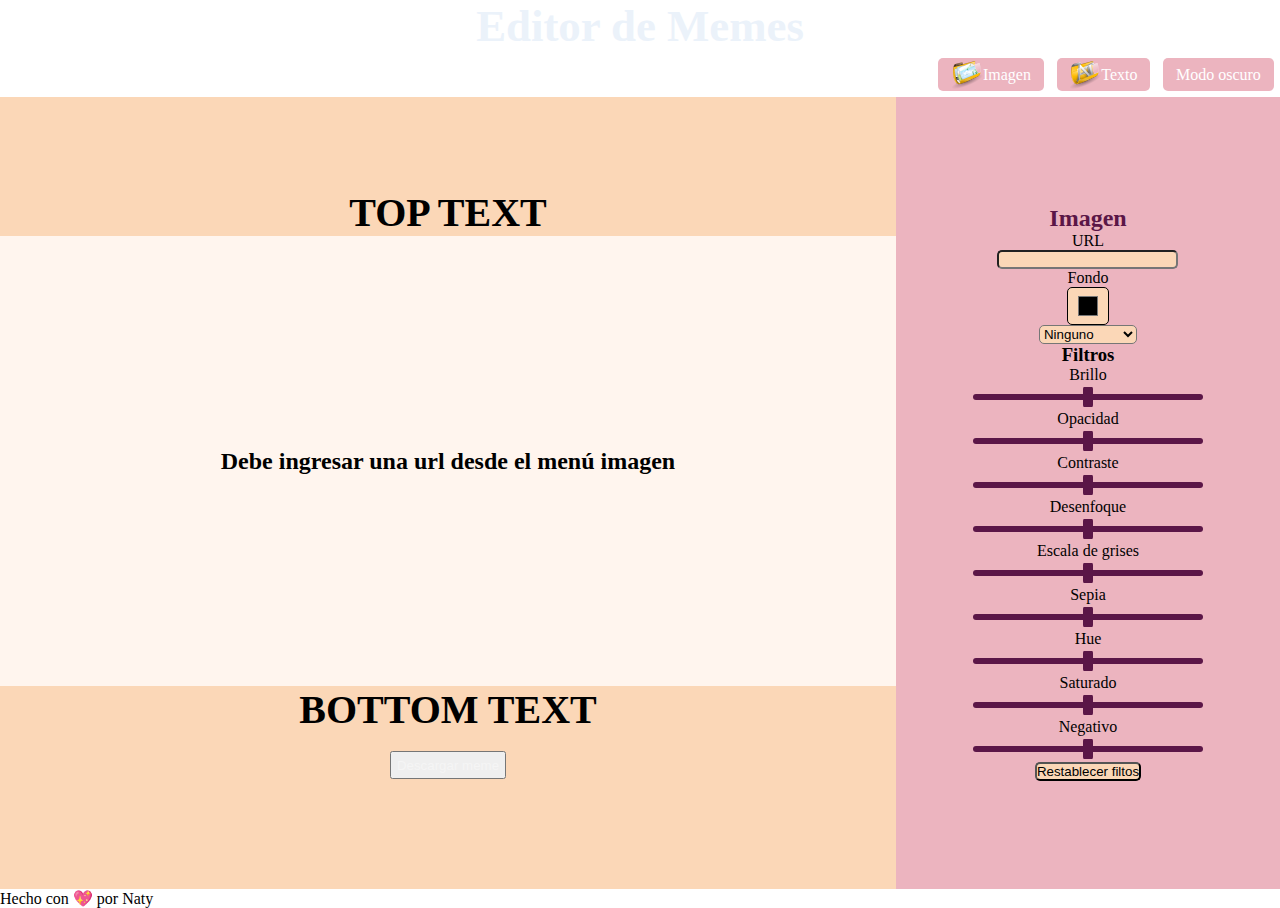
<file: intex.html>
<!DOCTYPE html>
<html lang="es">
<head>
    <meta charset="UTF-8">
    <meta name="viewport" content="width=device-width, initial-scale=1.0">
    <link rel="stylesheet" href="style.css">
    <title>Editor de memes</title>
</head>
<body>
    <header>
        <h1>Editor de Memes</h1>
        <nav>
            <ul>
                <li id="lista-imagen">Imagen</li>
                <li id="lista-texto">Texto</li>
                <li>Modo oscuro</li>
            </ul>
        </nav>
    </header>

    <main>
        <section class="container">
            <article class="topText" id="topText">
                <p>TOP TEXT</p>
            </article>

            <article class="imgMeme" id="imgMeme">
                <p id="alegria">Debe ingresar una url desde el menú imagen</p>
            </article>

            <article class="bottomText" id="bottonText">
                <p>BOTTOM TEXT</p>
            </article>

            <button class="download">Descargar meme</button>
        </section>

        <aside class="aside">
            <div id="contenedor-texto" class="oculto">
            <form id="form-texto" class="class-form-txt" >
                <h2 class="title-aside">Texto</h2>
                <div>
                    <label for="top-input">Superior</label>
                    <textarea 
                        name="text" 
                        id="top-input" 
                        cols="15" 
                        rows="1" 
                        maxlength="30"
                        spellcheck="true">
                    </textarea>
                    <!-- <input type="text" id="top-input" value="Top text"> -->
                
                    <input id="top-check" type="checkbox">
                    <label for="top-check">Sin texto Superior</label>
                </div>
                <div>
                
                    <label for="bot">Inferior</label>
                    <input type="text" id="bot-input" value="Botton text">
                    
                    <input id="bot-check" type="checkbox">
                    <label for="bot-check">Sin texto Inferior</label>
                </div>
                    <div>
                    <label for="option">Fuente</label>
                    <select name="option" id="option">
                        <option value="arial">Arial</option>
                        <option value="Arial Black">Arial Black</option>
                        <option value="jokerman">Jokerman</option>
                        <option value="monospace">Monospace</option>
                        <option value="lucida handwriting">Lucida Handwriting</option>
                        <option value="Impact">Impact</option>
                        <option value="comic sans ms">Comic Sans</option>
                        <option value="algerian">Algerian</option>
                    </select>

                    <input type="number" value="16">
                    <button>I</button>
                    <button>C</button>
                    <button>D</button>
                </div>
                <div>
                    <label for="color">Color</label>
                    <input type="color" id="color" value="#000000">
                    <span>#000000</span>

                    <label for="color">Fondo</label>
                    <input type="color" id="fondo" value="#ffffff">
                    <span>#ffffff</span>

                    <input type="checkbox" id="transparente">
                    <label for="transparente">Fondo transparente</label>
                </div>

                <div>
                    <label>Contorno</label>
                    <button>Ninguno</button>
                    <button>Claro</button>
                    <button>Oscuro</button>
                </div>
                <div>
                    <label for="espaciado">Espaciado</label>
                    <input type="number" id="espaciado" value="1.7">

                    <label for="interlineado">interlineado</label>
                    <select name="interlineado" id="interlineado">
                        <option value="0.8">0.8</option>
                        <option value="1.0">1.0</option>
                        <option value="1.2">1.2</option>
                        <option value="1.5">1.5</option>
                        <option value="2.0">2.0</option>
                    </select>
                </div>
            </form>

            </div>

            <form id="form-imagen" class="class-form-img">
                <h2>Imagen</h2>

                <label for="url">URL</label>
                <input type="url" id="url" value="">

                <label for="fondo">Fondo</label>
                <input type="color" id="fonfo">

                <select name="efecto" id="efecto">
                    <option value="">Ninguno</option>
                    <option value="">Aclarar</option>
                    <option value="">Oscurecer</option>
                    <option value="">Diferencia</option>
                    <option value="">Luminosidad</option>
                    <option value="">Multiplicar</option>                    
                </select>

                <h3>Filtros</h3>
                <label for="brillo">Brillo</label>
                <input type="range" id="brillo">

                <label for="opacidad">Opacidad</label>
                <input type="range" id="brillo">

                <label for="contraste">Contraste</label>
                <input type="range" id="brillo">

                <label for="desenfoque">Desenfoque</label>
                <input type="range" id="brillo">

                <label for="escala">Escala de grises</label>
                <input type="range" id="brillo">

                <label for="sepia">Sepia</label>
                <input type="range" id="brillo">

                <label for="hue">Hue</label>
                <input type="range" id="brillo">

                <label for="saturado">Saturado</label>
                <input type="range" id="brillo">

                <label for="negativo">Negativo</label>
                <input type="range" id="brillo">

                <input type="reset" value="Restablecer filtos">
            </form>
        </aside>

    </main>
    

    <footer>
        Hecho con 💖 por Naty
    </footer>

    <script src="main.js"></script>

</body>
</html>
</file>
<file: style.css>
*{
    padding: 0;
    margin: 0;
    box-sizing: border-box;
    }

:root{
    --amarillo: #FCF3B5;
    --violeta: #5B1647;
    --anaranjado: /*#FFC971 /*#427AA1*/ #FBD7B7;
    --vino: /*#FF9505 /*#064789*/ #C6ACC7; 
    --rosado:/*#FFB627 /*#679436*/ #ECB4BF; 
    --botones: #E2711D /*#CC5803*/;
    --fondos: seashell;
    --claro: #EBF2FA;
    --verde: #A5BE00;
}

body{
    height: 100vh;
}


main{
    display: flex; /*lleva el aside para la derecha*/
}

/*::::::::::::::::::::::::::::::::::::::::::::::::::::::::::::::::::
////////////////////<<<<<<<<<< HEADER >>>>>>>>>>\\\\\\\\\\\\\\\\\\\\ 
********************************************************************/

.header{
    background-color: var(--vino,red);
    z-index: 1;
    width: 100%;
    height: 12%;
    display: flex;
    /*text-align: center;*/
    flex-direction: column; /*pone el nav debajo del h1*/
}


h1{
    font-size: 2.8em;
    text-align: center;
    color: var(--claro);
    font-family: 'Frijole', cursive;
}

h2{
    font-family: 'Fredericka the Great', cursive;
    color: var(--violeta);
}


ul{
    display: flex; /*me lo pone horizontal*/
    list-style-type: none; /*saca los puntitos*/ 
    justify-content: flex-end; /*todos sobre la izq*/
    color: #fff;
    height: 5vh;
    /* width: 30%; */
}
li{
    margin: 0.5%;
    background-color:var(--rosado);
    border-radius: 5px;
    padding: 1%;
    display: flex;
    align-items: center;
    cursor: pointer;
}

li:hover{
    background-color: #fff;
    color: blueviolet;
    border-radius: 5px;    
}

#lista-texto::before{
    content: url(./img/iconos/Text-32.png);
}

#lista-imagen::before{
    content: url(./img/iconos/Gallery-32.png);
}

#claroOscuro{
    opacity: 0%;
}

/*::::::::::::::::::::::::::::::::::::::::::::::::::::::::::::::::::
////////////////////<<<<<<<<<< SECTION >>>>>>>>>>\\\\\\\\\\\\\\\\\\\\ 
********************************************************************/

.container{
    width: 70%;
    height: 88vh; 
    background-color:var(--anaranjado);
    display: flex;
    flex-direction: column;
    justify-content: center;
    align-items: center;
    font-size: 40px;
    font-weight: bold;
    position: relative;
    
}

#meme-completo{
    width: 60%;
    display: flex;
    flex-direction: column;
    align-items: center;
    justify-content: center;
}

article{
    width: 100%;
    text-align: center;
    display: flex;
    align-items: center;
    justify-content: center;
}


.topbotText{
    background-color: var(--amarillo); 
    height: auto;
    min-height: 10vh;
    max-height: 20vh; 
    overflow: hidden;
    width: 100%;
}

.imgMeme{
    background-color: var(--fondos); 
    height: 50vh;
    font-size: 1.5rem;
    /* position: relative; */
}

.imgMemeForm{
    background-size: cover;
    background-repeat: no-repeat;
    background-position: center;
}

.imgMemeTransparente{
    height: 70vh;
    position: absolute;
    z-index: 1;
    width: 60%;

}

.oculto{
    display: none;
}

.visible{
    display: block;
}

.download{
    margin: 2%;
    padding: .5%;
    color: whitesmoke;
    position: relative; 
}

/*::::::::::::::::::::::::::::::::::::::::::::::::::::::::::::::::::
////////////////////<<<<<<<<<< ASIDE >>>>>>>>>>\\\\\\\\\\\\\\\\\\\\ 
********************************************************************/
.aside{
    width: 30%;
    height: 88vh;
    background-color: var(--rosado); 
    display: flex;
}

.class-form-txt{
    display: flex;
    flex-direction: column;
    width: 100%;
    justify-content: center; 
    align-items: left;
    margin: 10%;
    line-height: 40px; /*interlineado*/
    text-align: left;
    
}

.class-form-img{
    display: flex;
    flex-direction: column;
    justify-content: center;
    align-items: center;
    width: 60%;
    margin: 10% auto;
}
textarea {
    resize: none;
    width: auto;
}

.title-aside{
    text-align: center;
    padding: 2%;
    font-size: 2.5em;
}
input, select, textarea{
    background-color: var(--anaranjado);
    border-radius: 5px;

}

.div-fondo{
    background-color: var(--vino);
    margin: 4% 0;
    width: 90%;
}

.form-text-button{
    background-color: var(--violeta);
    border-radius: 5px;
    padding: 1%;
    color: var(--claro);
    border: none;
    cursor: pointer;

}

form button{
    width: auto;
    height: auto;
}

input[type='range'] {
    width: 100%;
    background-color: var(--violeta);
    border-radius: 10px;
    appearance: none;
    height: 6px;
    margin: 10px;
}

input[type='range']::-webkit-slider-thumb{
    -webkit-appearance: none;
    border: none;
    height: 20px;
    width: 10px;
    border-radius: 10%;
    background-color: var(--violeta);
}
input[type='number'] {
    width: 4em;
} 

input[type='color']::-webkit-color-swatch-wrapper {
    display: flex;
    height: 36px;
    border-radius: 50px;
    padding: 8px 10px;
    display: flex;
    box-sizing: border-box;
}

input[type='color']::-webkit-color-swatch {
    width: 18px;
    max-width: 18px;
    margin: 0;
}
input[type='color'] {
    height: fit-content;
    width: auto;
}

/*::::::::::::::::::::::::::::::::::::::::::::::::::::::::::::::::::
////////////////////<<<<<<<<<< EXTRA >>>>>>>>>>\\\\\\\\\\\\\\\\\\\\ 
********************************************************************/

.stroke {
    -webkit-text-stroke: 2px black;    
    }

body.dark{
    color: var(--claro);
    -webkit-text-stroke: .2px var(--verde);  
} 

/*::::::::::::::::::::::::::::::::::::::::::::::::::::::::::::::::::
////////////////////<<<<<<<<<< MEDIAS >>>>>>>>>>\\\\\\\\\\\\\\\\\\\\ 
********************************************************************/

@media(max-width: 500px){
    .aside{
        display: none;
    }

    .responsive{
        display: block;
        width: 100%;
        height: 100vh;
        padding: 30px 20px;
        position: absolute;
        z-index: 3;
    }

    /*header label{
        display: block;
    }*/



.container{
        width: 100%;
        height: 70%;
        padding: 2% 1%;
}

#meme-completo{
    width: 98%;
}

.header{
    height: 22%;
    font-size: .8em;
}

ul{
    justify-content: center;
}
}
</file>
